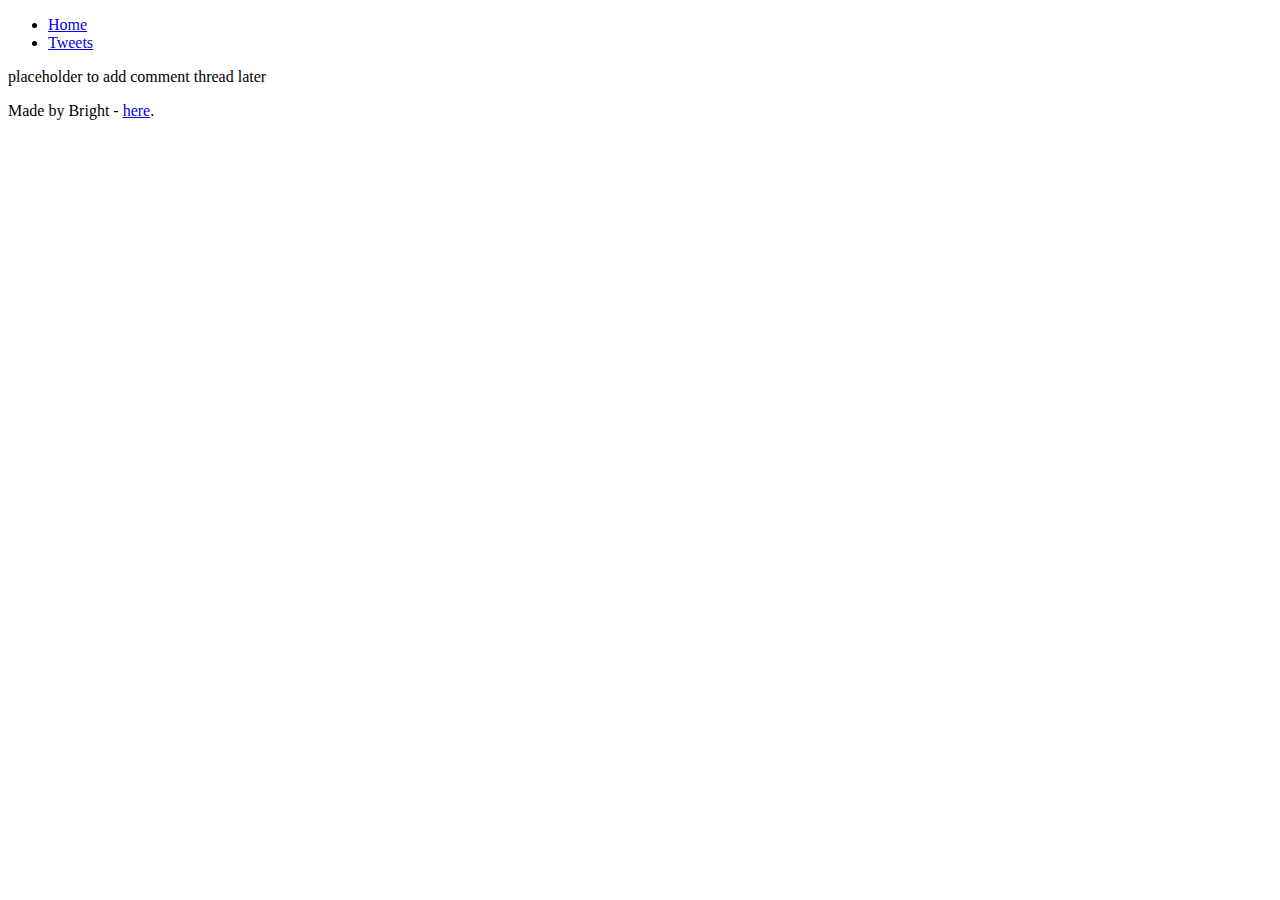
<file: css_basic/tweets.html>
<!DOCTYPE html>
<html>
<head>
    <title>Tweets</title>
</head>
<body>
    <header>
        <ul>
            <li><a href="index.html">Home</a></li>
            <li><a href="tweets.html">Tweets</a></li>
        </ul>
    </header>
    <main>
        <article>
            <blockquote class="twitter-tweet">
                <a href="https://twitter.com/_georgemoller/status/1475854841742245896"></a>                                                     
            </blockquote>
            <script async src="https://platform.twitter.com/widgets.js" charset="utf-8"></script>
        </article>
        <aside>
            <p>placeholder to add comment thread later</p>
        </aside>
    </main>
    <footer>
        <p>Made by Bright - <a href="https://twitter.com" target="_blank">here</a>.</p>
    </footer>
</body>
</html>
</file>
